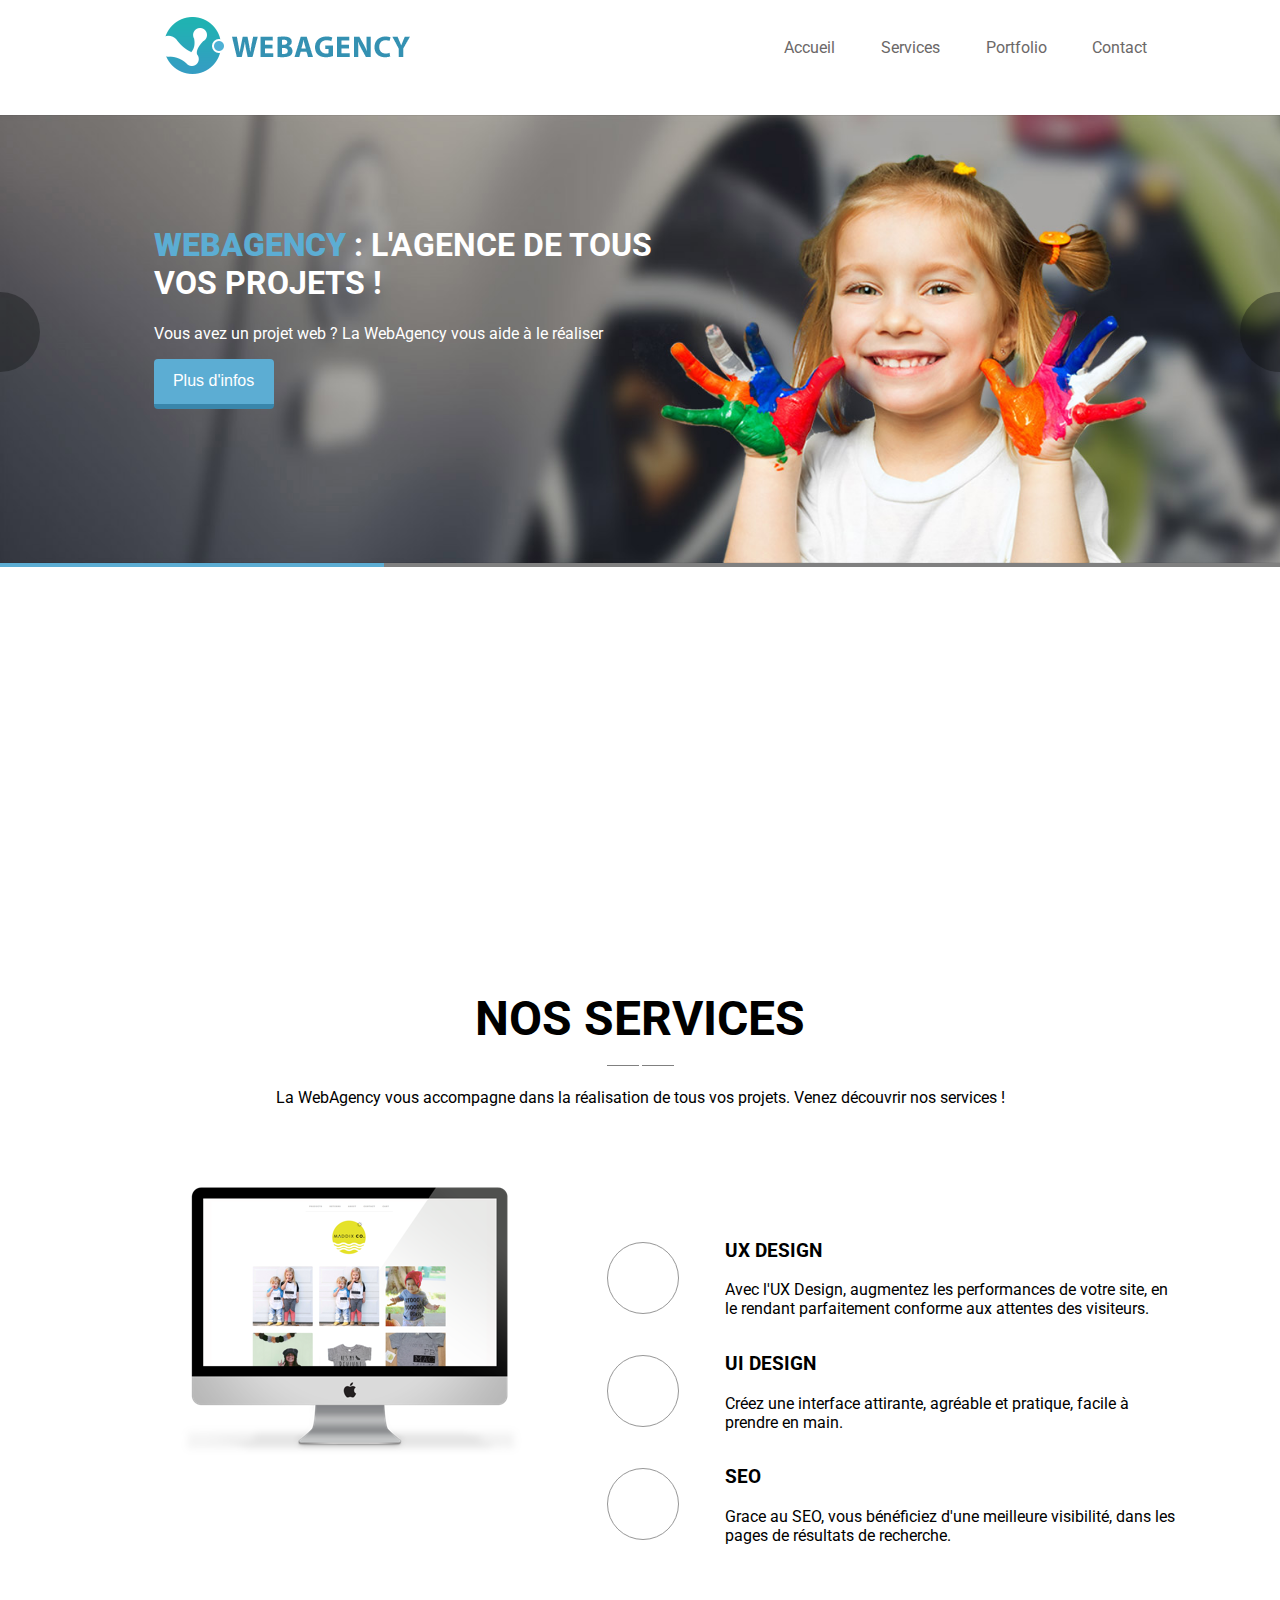
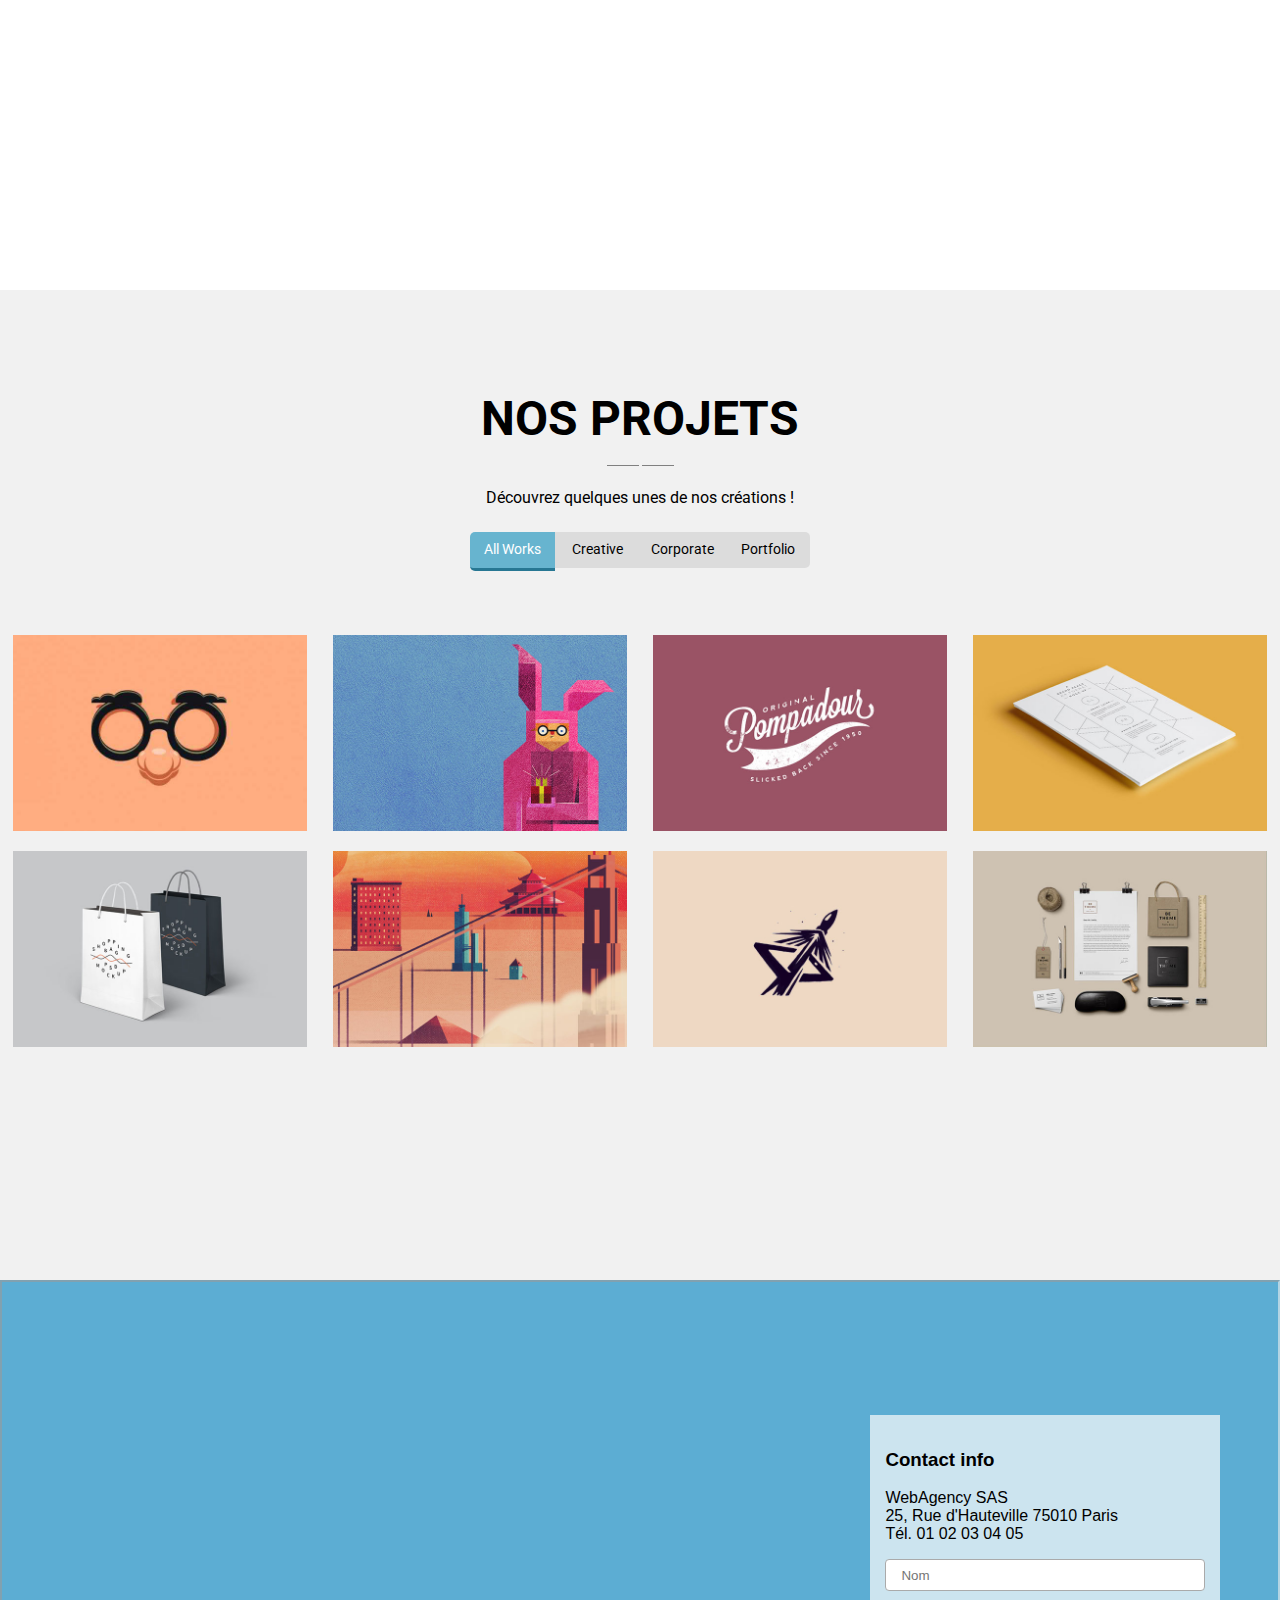
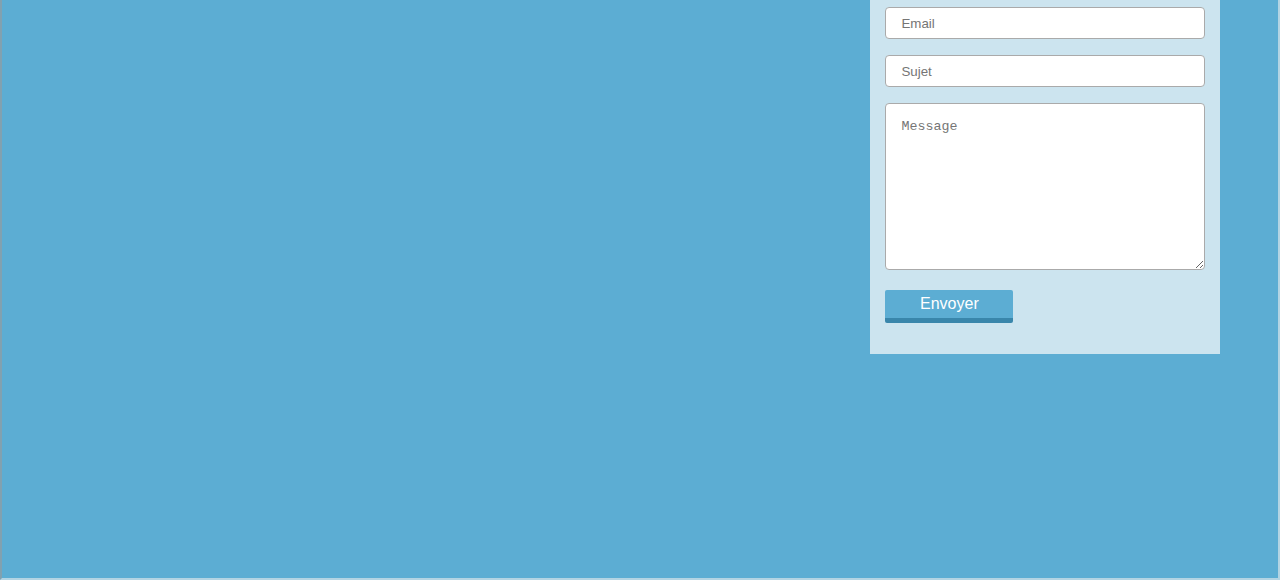
<file: index.html>
<!DOCTYPE html>
<html lang="fr">

<head>
	<meta charset="UTF-8">
	<meta name="viewport" content="width=device-width, initial-scale=1.0">
	<meta http-equiv="X-UA-Compatible" content="ie=edge">

	<meta name="description" content="La WebAgency vous aide à réaliser tous vos projets"/>
	<title>Webagency - création de sites internet sur mesure</title>

	<meta property="og:title" content="Webagency - création de sites internet sur mesure" />
	<meta property="og:type" content="website" />
	<meta property="og:url" content="http://www.maria-eeckman.com" />
	<meta property="og:image" content="http://www.maria-eeckman.com/images/logo.png"/>

	<link rel="stylesheet" href="https://use.fontawesome.com/releases/v5.8.1/css/all.css" integrity="sha384-50oBUHEmvpQ+1lW4y57PTFmhCaXp0ML5d60M1M7uH2+nqUivzIebhndOJK28anvf" crossorigin="anonymous">
  <link href="https://fonts.googleapis.com/css?family=Roboto:400,700,900&display=swap" rel="stylesheet">
	<link rel="stylesheet" href="style.css">
</head>

<body>

<!-- LOGO / MENU -->
	<header id="banniere">
		<div class="header">
			<div id="logo">
				<img class="img_logo" src="images/logo.png" alt="logo de WebAgency">
			</div>

			<nav >
				<ul class="nav_ul_first_page">
					<li class="nav_ul_li_first_page"><a href="#banniere">Accueil</a></li>
					<li class="nav_ul_li_first_page"><a href="#nos_services">Services</a></li>
					<li class="nav_ul_li_first_page"><a href="#nos_projets">Portfolio</a></li>
					<li class="nav_ul_li_first_page"><a href="#contact">Contact</a></li>
				</ul>
			</nav>
		</div>

<!-- BANNIERE FILLETTE -->
		<div class="banniere">

			<div class="texte_banniere">
				<h1><strong>WEBAGENCY</strong> : L'AGENCE DE TOUS VOS PROJETS !</h1>
				<p>Vous avez un projet web ? La WebAgency vous aide à le réaliser</p>
				<button>Plus d'infos</button>
			</div>

			<div class="chevrons_diaporama">
				<div class="chevrons chevron_gauche"><i class="fas fa-chevron-left"></i></div>
				<div class="chevrons chevron_droit"><i class="fas fa-chevron-right"></i></div>
			</div>

<!--BARRE DE PROGRESSION-->
			<div class="progress_gauche"></div>
			<div class="progress_droite"></div>
		</div>
	</header>

<!--BARRE DÉGRADÉE-->
		<div class="barre_degrade_banniere"></div>



<!-- NOS SERVICES -->
	<section id="nos_services">

		<!-- Titre souligné du Point -->
		<div class="services">
			<h2>NOS SERVICES</h2>
			<div class="point">
				<i class="fas fa-circle"></i>
			</div>
			<p class="p_nos_services">La WebAgency vous accompagne dans la réalisation de tous vos projets. Venez découvrir nos services !</p>
		</div>

		<!-- Conteneur image ordi et textes -->
		<div class="conteneur_nos_services">

			<div class="image_ordinateur">
				<img class="img_mac" src="images/main-feature.png" alt="image ordinateur"/>
			</div>

			<!-- Textes à droite de l'ordi -->
			<div class="texte_services">

				<div id="ux_designer">
					<div class="icone_et_point">
						<div class="icone"><i class="fas fa-chart-line"></i></div>
						<div class="point_bleu_icone"><i class="fas fa-circle"></i></div>
					</div>
					<div class="texte">
						<h3>UX DESIGN</h3>
						<p>Avec l'UX Design, augmentez les performances de votre site, en le rendant parfaitement conforme aux attentes des visiteurs.</p>
					</div>
				</div>


				<div id="ui_design">
					<div class="icone_et_point">
						<div class="icone"><i class="fas fa-cubes"></i></div>
						<div class="point_bleu_icone"><i class="fas fa-circle"></i></div>
					</div>
					<div class="texte">
						<h3>UI DESIGN</h3>
						<p class="p">Créez une interface attirante, agréable et pratique, facile à prendre en main.</p>
					</div>
				</div>


				<div id="seo">
					<div class="icone_et_point">
						<div class="icone"><i class="fas fa-chart-pie"></i></div>
						<div class="point_bleu_icone"><i class="fas fa-circle"></i></div>
					</div>
					<div class="texte">
						<h3>SEO</h3>
						<p class="p">Grace au SEO, vous bénéficiez d'une meilleure visibilité, dans les pages de résultats de recherche.</p>
					</div>
				</div>
			</div>
		</div>


<!-- BARRE DÉGRADÉE -->
		<div class="barre_degrade_nos_services"></div>

	</section>



<!-- NOS PROJETS  -->
	<section id="nos_projets">

	  <!-- Titre souligné point -->
		<div class="projets">
			<h2>NOS PROJETS</h2>
			<div class="point">
				<i class="fas fa-circle"></i>
			</div>
			<p>Découvrez quelques unes de nos créations !</p>
		</div>

		<!-- Menu hover Triangle -->
		<div id="menuTriangle" class="barre_menu">
			<ul class="barre_menu_ul">
				<li class="barre_menu_ul_li active">All Works<div class="triangle"><i class="fas fa-caret-down"></i></div></li>
				<li class="barre_menu_ul_li">Creative<div class="triangle"><i class="fas fa-caret-down"></i></div></li>
				<li class="barre_menu_ul_li">Corporate<div class="triangle"><i class="fas fa-caret-down"></i></div></li>
				<li class="barre_menu_ul_li">Portfolio<div class="triangle"><i class="fas fa-caret-down"></i></div></li>
			</ul>
		</div>


		<!-- 8 FIGURES -->
		<div class="conteneur_figures">
			<!-- LUNETTES -->
			<figure class="figures">
				<img src="images/portfolio/01.jpg" class="img" alt="Opticien">
					<figcaption class="texte_figure">
						<p class="p_figures p_figures_bold">Histoire d'y voir !</p>
						<p class="p_figures">Lunettes</p>

							<div class="oeil"><i class="fas fa-eye"></i></div>
					</figcaption>
			</figure>

			<!-- LAPIN -->
			<figure class="figures">
				<img src="images/portfolio/02.jpg" class="img" alt="Déguisements">
					<figcaption class="texte_figure">
						<p class="p_figures p_figures_bold">Le Lapin Rose</p>
						<p class="p_figures">Lapin</p>

							<div class="oeil"><i class="fas fa-eye"></i></div>
					</figcaption>
			</figure>

			<!-- POMPADOUR -->
			<figure class="figures">
				<img src="images/portfolio/03.jpg" class="img" alt="Champagne">
					<figcaption class="texte_figure">
						<p class="p_figures p_figures_bold">Le meilleur du Champagne</p>
						<p class="p_figures">Pompadour</p>

							<div class="oeil"><i class="fas fa-eye"></i></div>
					</figcaption>
			</figure>

			<!-- MAQUETTES -->
			<figure class="figures">
				<img src="images/portfolio/04.jpg" class="img" alt="Constructeurs">
					<figcaption class="texte_figure">
						<p class="p_figures p_figures_bold">Réalisez vos projets</p>
						<p class="p_figures">Maquettes</p>

							<div class="oeil"><i class="fas fa-eye"></i></div>
					</figcaption>
			</figure>

			<!-- SHOPING -->
			<figure class="figures">
				<img src="images/portfolio/05.jpg" class="img" alt="Prêt à porter femme">
					<figcaption class="texte_figure">
						<p class="p_figures p_figures_bold">Lin & Coton</p>
						<p class="p_figures">Shoping</p>

							<div class="oeil"><i class="fas fa-eye"></i></div>
					</figcaption>
			</figure>

			<!-- ARCHITECTES -->
			<figure class="figures">
				<img src="images/portfolio/06.jpg" class="img" alt="Architectes">
					<figcaption class="texte_figure">
						<p class="p_figures p_figures_bold">Au Fil du Temps</p>
						<p class="p_figures">Architectes</p>

							<div class="oeil"><i class="fas fa-eye"></i></div>
					</figcaption>
			</figure>

			<!-- AEROSPATIAL -->
			<figure class="figures">
				<img src="images/portfolio/07.jpg" class="img" alt="Aérospatial">
					<figcaption class="texte_figure">
						<p class="p_figures p_figures_bold">Toujours à la pointe !</p>
						<p class="p_figures">Recherche</p>

							<div class="oeil"><i class="fas fa-eye"></i></div>
					</figcaption>
			</figure>

			<!-- GESTION -->
			<figure class="figures">
				<img src="images/portfolio/08.jpg" class="img" alt="Gestion locative">
					<figcaption class="texte_figure">
						<p class="p_figures p_figures_bold">Pour une meilleure Gestion</p>
						<p class="p_figures">Gestion</p>

							<div class="oeil"><i class="fas fa-eye"></i></div>
					</figcaption>
			</figure>
		</div>

	</section>


<!-- MAPS / FICHE CONTACT -->
	<section id="contact">

<!-- MAPS-->
		<iframe src="https://www.google.com/maps/embed?pb=!1m18!1m12!1m3!1d2624.219816916995!2d2.3476358651250138!3d48.87308595762674!2m3!1f0!2f0!3f0!3m2!1i1024!2i768!4f13.1!3m3!1m2!1s0x47e66e1442c049bb%3A0x30a290491097f07f!2sWebAgency+SAS!5e0!3m2!1sfr!2sfr!4v1557218045913!5m2!1sfr!2sfr" allowfullscreen></iframe>

<!--FORMULAIRE CONTACT-->
		<div id="formulaire">
			<form method="post" action="traitement.php">
				<h3>Contact info</h3>
				<p>WebAgency SAS
				<br><span>25, Rue d'Hauteville 75010 Paris</span>
				<br>Tél. 01 02 03 04 05</p>
				<p><input type="text" name="nom" class="nom" placeholder="Nom" size="31" maxlength="10" required /></p>
      	<p><input type="email" name="email" class="email" placeholder="Email" size="31" maxlength="10" required/><p>
				<p><input type="text" name="sujet" class="sujet" placeholder="Sujet" size="31" maxlength="10" required /></p>
  			<textarea name="message" class="message" placeholder="Message" rows="9" cols="32" required ></textarea>
      	<p class="bouton_envoyer" ><input type="submit" class="envoyer" value="Envoyer" /></p> <!--Bouton Envoyer-->
			</form>
		</div>

	</section>

</body>
</file>
<file: style.css>
html{
height: 100%;
width: 100%;
}

body {
  border: 0;
  padding: 0;
  box-sizing: border-box;
  margin: 0;
  width: 100%;
  height: 100%;
  font-family: 'Roboto', sans-serif;
}

/* --- HEADER --- */
.header {
  display: flex;
  justify-content: space-around;
  position: fixed;
  background-color: white;
  height: 95px;
  width: 100%;
  z-index: 3000;
  top: 0;
}

#logo {
  height: 70px;
  width: 30%;
  padding-top: 17px;
  background-repeat: no-repeat;
  margin-left: 3rem;
}

nav {
  position: relative;
  height: 95px;
  width: 32%;
}

.nav_ul_first_page {
  position: absolute;
  display: flex;
  flex-direction: row;
  justify-content: space-around;
  list-style-type: none;
  width: 100%;
  height: 95px;
  margin: 0 0 0 0;
  padding-left: 0;
}

a {
  text-decoration: none;
  color: #6b6868;
  margin-top: -2px;
}

.nav_ul_li_first_page {
  font-size: 1rem;
  height: 90px;
  display: flex;
  align-items: center;
  border-top: 3px solid transparent;
}

.nav_ul_li_first_page:hover {
  border-top: 3px solid #5cadd3;
}

/* --- BANNIERE --- */
#banniere {
  position: relative;
  background-image: url(images/slider/bg1.jpg);
  background-repeat: no-repeat;
  background-size: auto 37vw;
  background-position-y: 7vw;
  height: 100%;
  width: 100%;
}

.texte_banniere {
  position: absolute;
  width: 40%;
  margin-left: 12%;
  top: 16vw;
  color: white;
}

h1 {
  font-size: 32px;
}

h1 strong {
  color: #5cadd3;
}

button {
  position: absolute;
  top: 14vw;
  background-color: #5cadd3;
  color: #FFFFFF;
  width: 120px;
  height: 50px;
  font-size: 16px;
  border: none;
  border-bottom: 5px solid #3986ab;
  border-radius: 4px;
  cursor: pointer;
}

.chevrons_diaporama {
  position: absolute;
  top: 24vw;
  width: 100%;
  height: 50px;
  display: flex;
  flex-direction: row;
  justify-content: space-between;
  align-items: center;
}

.chevrons {
  width: 40px;
  height: 80px;
  display: flex;
  justify-content: center;
  align-items: center;
  font-size: x-large;
  color: white;
  background-color: #0e101061;
  cursor: pointer;
}

.chevron_gauche {
  border-radius: 0 50px 50px 0;
}

.chevron_droit {
  border-radius: 50px 0 0 50px;
}

.progress_gauche {
  position: absolute;
  top: 44vw;
  left: 0;
  width: 30%;
  height: 4px;
  background-color: #5cadd3;
  z-index: 2000;
}

.progress_droite {
  position: absolute;
  top: 44vw;
  left: 0;
  width: 100%;
  height: 4px;
  background-color: grey;
  z-index: 1000;
}

.barre_degrade_banniere {
  position: absolute;
  top: 83vh;
  height: 90px;
  width: 100%;
  background-image: linear-gradient(to top, #ccc, white);
}

/* --- SECTION NOS SERVICES ---*/
#nos_services {
  position: relative;
  width: 100%;
  height: 100%;
}

.services {
  text-align: center;
  padding-top: 50px;
}

/* --- Séparateur ---*/
.point:before, .point:after {
  content: '';
  display: inline-block;
  vertical-align: middle;
  width: 2rem;
  height: 1px;
  background: grey;
}

.point_bleu {
  color: #5cadd3;
  text-align: center;
  font-size: 0.8em;
}

.conteneur_nos_services {
  display: flex;
  flex-direction: row;
  justify-content: center;
  flex-wrap: wrap;
  margin-top: 100px;
  margin-bottom: 0px;
}

.image_ordinateur {
  padding-right: 5%;
}

.texte_services {
  width: 45%;
  display: flex;
  flex-direction: column;
  padding-top: 60px;
}

#ux_designer, #ui_design, #seo {
  display: flex;
  flex-direction: row;
}

.texte {
  width: 95%;
  padding-left: 1%;
}

.icone_et_point {
  color: #5cadd3;
  margin-right: 40px;
  width: 15%;
  display: flex;
  align-items: center;
  position: relative;
}

.icone {
  color: #5cadd3;
  font-size: 2.5em;
  border: 1px solid #979797;
  border-radius: 50%;
  width: 70px;
  height: 70px;
  display: flex;
  justify-content: center;
  align-items: center;
  position: absolute;
}

.point_bleu_icone {
  position: absolute;
  left: 65px;
  font-size: 0.8em;
  background-color: white;
}

h2 {
  font-size: 3rem;
  font-weight: bold;
  margin-bottom: 10px;
}

.barre_degrade_nos_services {
  position: absolute;
  bottom: 0;
  height: 90px;
  width: 100%;
  background-image: linear-gradient(to top, #ccc, white);
}

/* --- NOS PROJETS --- */
#nos_projets {
  width: 100%;
  height: 100%;
  background-color: #f1f1f1;
}

.projets {
  text-align: center;
  padding-top: 60px;
}

.point:before, .point:after {
  content: '';
  display: inline-block;
  vertical-align: middle;
  width: 2rem;
  height: 1px;
  background: grey;
}

.point {
  color: #5cadd3;
  text-align: center;
  font-size: 0.8em;
}

.barre_menu {
  width: 40%;
  height: 32px;
  display: flex;
  justify-content: center;
  align-items: center;
  padding-top: 10px;
  padding-bottom: 10px;
  margin: auto;
}

.barre_menu_ul {
  width: 60%;
  height: 34px;
  display: flex;
  flex-direction: row;
  justify-content: center;
  list-style-type: none;
  margin: 0;
  padding: 0;
  border: none;
}

.barre_menu_ul_li {
  font-size: 0.9rem;
  background-color: #9e9e9e40;
  width: 85px;
  height: 36px;
  display: flex;
  flex-direction: row;
  justify-content: center;
  align-items: center;
  border: none;
  position: relative;
  cursor: pointer;
}

.barre_menu_ul_li:hover {
  background-color: #349dc2ba;
  border-bottom: 3px solid #277793;
  color: white;
}

.barre_menu_ul_li:nth-child(1) {
  border-radius: 5px 0px 0px 5px;
}

.barre_menu_ul_li:nth-child(4) {
  border-radius: 0px 5px 5px 0px;
}

#menuTriangle :not(:hover) .active {
  background-color: #349dc2ba;
  border-bottom: 3px solid #277793;
  color: white;
}

/* --- TRIANGLE SOUS LE MENU --- */
.triangle {
  position: absolute;
  bottom: -23px;
  color: #277793;
  opacity: 0;
  font-size: 30px;
}

#menuTriangle :not(:hover) .active .triangle {
  opacity: 1;
}

.barre_menu_ul_li:hover .triangle {
  opacity: 1;
}

/* --- 8 FIGURES --- */
.conteneur_figures {
  display: flex;
  flex-direction: row;
  justify-content: space-around;
  flex-wrap: wrap;
  width: 100%;
  margin-top: 50px;
  margin-bottom: 70PX
}

.figures {
  margin-bottom: 20px;
  width: 17%;
  position: relative;
  display: flex;
  flex-direction: column;
}

.figures:hover>.texte_figure {
  opacity: 1;
}

.img {
  max-width: 100%;
}

.p_figures {
  padding-left: 5px;
  width: 98%;
  padding-bottom: 0px;
  margin: 2px;
  color: white;
}

.p_figures_bold {
  font-weight: bold;
}

figcaption {
  background-color: #5a49498f;
  opacity: 0;
  width: 100%;
  height: 35px;
  position: absolute;
  bottom: 0;
  margin-top: 15px;
  box-sizing: content-box;
  padding-bottom: 30px;
  padding-top: 10px;
}

.oeil {
  height: 30px;
  width: 30px;
  border: 1px solid white;
  border-radius: 50%;
  background-color: #5cadd3;
  color: white;
  text-align: center;
  font-size: large;
  padding: 12px 8px 4px 9px;
  position: absolute;
  right: 5%;
  bottom: 65%;
  cursor: pointer;
}

/* --- CONTACT - */
#contact {
  background-color: #5cadd3;
  width: 100%;
  height: 100%;
  display: flex;
  flex-direction: row;
  justify-content: space-between;
  position: relative;
}

iframe {
  width: 100%;
  opacity: 0.6;
}
/* --- FORMULAIRE --- */
#formulaire {
  background-color: #fbfbfbb5;
  position: absolute;
  width: 25%;
  right: 5%;
  top: 15%;
  left: 68%;
  padding: 15px;
  font-family: "roboto-medium-webfont", Arial, Helvetica, sans-serif;
  text-align: left;
}

.bouton_envoyer {
  border-bottom: 5px solid #3986ab;
  background-color: #5cadd3;
  width: 120px;
  text-align: center;
  padding: 4px;
  border-radius: 2px;
  color: white;
}

.envoyer {
  background-color: #5cadd3;
  border: unset;
  color: white;
  font-size: medium;
  cursor: pointer;
}

.submit {
  background-color: #5cadd3;
}

.nom {
  width: 100%;
  height: 20px;
  border-radius: 4px;
  border: 1px solid #AAA;
  padding: 15px;
  box-sizing: border-box;
}

.sujet {
  width: 100%;
  height: 20px;
  border-radius: 4px;
  border: 1px solid #AAA;
  padding: 15px;
  box-sizing: border-box;
}

.email {
  width: 100%;
  height: 20px;
  border-radius: 4px;
  border: 1px solid #AAA;
  padding: 15px;
  box-sizing: border-box;
}

.message {
  width: 100%;
  border-radius: 4px;
  border: 1px solid #AAA;
  padding: 15px;
  box-sizing: border-box;
  color: white;
}


/* ------- MEDIA QUERIES ------- */

/* -- FORMAT 1440 -- */
@media all and (min-width: 1440px) {

  .barre_degrade_banniere {
    display: none;
    /*top: 100vh;
    height: 110px;*/
  }

  #nos_services{
    padding-top: 0;
  }

  #nos_services{
    padding-top: 5vh;
    height: 100%;
  }

  .barre_degrade_nos_services {
    display: none;
    /*height: 110px;
    top: 120vh;
    z-index: -10;*/
  }

  #nos_projets{
    height: 100%;
  }
}

/*  FORMAT 1024  */
@media all and (min-width: 1024px) and (max-width: 1439px) {

  .barre_degrade_banniere {
    display: none;
    /*position: absolute;
    top: 73vh;
    height: 106px;
    width: 100%;
    background-image: linear-gradient(to top, #ccc, white);*/
  }

  button {
    top: unset;
  }

  #banniere {
    background-size: auto 35vw;
    background-position-y: 9vw;
  }

  #nos_services{
    height: 110vh;
  }
  .image_ordinateur {
    padding-right: unset;
  }

  .conteneur_nos_services {
    margin-top: 54px;
  }

  .barre_degrade_nos_services {
    top: 150vh;
    height: 50px;
    z-index: -10;
  }

  #nos_projets{
    height: 110vh;
  }

  .figures {
    width: 23%;
    margin: 10px;
  }

  .barre_menu {
    width: 100%;
  }
}

/* -- FORMAT I-PAD -- */
@media all and (min-width: 768px) and (max-width: 1023px) {

  #banniere{
    margin-top: 7vW;
    height: 40vh;
  }

  nav {
    width: 45%;
  }

  .texte_banniere {
    top: 18vw;
  }

  h1 {
    font-size: 23px;
  }

  button {
    top: 19vw;
    width: 105px;
    height: 40px;
    font-size: 15px;
  }

  .barre_degrade_banniere {
    display: none;
    /*top: 40vh;
    height: 95px;*/
  }

  #nos_services{
    height: 70%;
  }
  .conteneur_nos_services {
    display: flex;
    flex-direction: row;
    justify-content: center;
    margin-top: 43px;
  }

  .image_ordinateur {
    padding-right: unset;
    width: unset;
  }

  .img_mac {
    width: 50vw;
  }

  .texte_services {
    padding-top: 40px;
    font-size: 15px;
  }

  .barre_degrade_nos_services {
    display: none;
    /*z-index: -10;
    height: 87px;
    top: 62vh;*/
  }

  .barre_menu_ul {
    width: unset;
  }

  #nos_projets{
    height: 100%;
    padding-top: 0;
  }

  .projets{
    padding-top: 1%;
  }

  #contact{
    margin-top: 50%;
    height: 100%;
  }

  .figures {
    width: 32%;
    margin: 10px;
  }

  #formulaire {
    left: unset;
    width: auto;
  }
}


/* -- FORMAT AUTOUR DES 700 -- */
@media all and (min-width: 376px) and (max-width: 767px) {

  .header {
    flex-direction: column;
    align-items: center;
    height: 18VW;
  }

  #banniere{
    height: 50%;
  }

  #logo{
    margin-left: 0;
    padding-top: 1vh;
  }

  nav{
    height: 4vw;
    width: 80%;
  }

 .nav_ul_first_page {
    height: 3vw;
  }

  .nav_ul_li_first_page {
    height: 3vw;
  }

  .banniere{
    height: 100%;
    margin-top: 9vw;
  }

  .texte_banniere {
    top: 17vw;
    margin-left: 9%;
    width: 50%;
  }

  h1 {
    font-size: 20px;
  }

  p{
    width: 90%
    font-size: 5px;
  }

  button {
    display: none;
  }

  .barre_degrade_banniere {
    display: none;
    /*top: 60vw;*/
  }

  .barre_degrade_nos_services {
    display: none;
    /*top: 60vw;*/
  }

  #nos_services{
    height:  100%;
  }

  .services{
    padding-top: 0;
  }

  .texte_services{
    width: 90%;
    height: 100%;
  }

  .texte{
    margin-left: 3vw;
  }

  .barre_menu{
    width: 100%;
  }
   #nos_projets{
   height: 100%;
   margin-top: 50%;
  }

  #contact{
  margin-top: 70%;
}

  .figures{
    margin: 2px 2px 20px 2px;
    width: 40%;
  }

  #formulaire{
    width: 40%;
    left: 50%;
  }
}


/* -- FORMAT IPHONE 6 --*/
@media all and (max-width: 375px) {

  .header {
    flex-direction: column;
    align-items: center;
    height: 112px;
  }

  #logo {
    height: unset;
    width: unset;
    padding-top: 1.5vh;
    background-repeat: unset;
    margin-left: unset;
  }

  nav {
    position: unset;
    height: 9vw;
    width: 100%;
  }

  .nav_ul_first_page {
    height: 9vw;
  }

  .nav_ul_li_first_page {
    height: 30px;
  }

  #banniere {
    background-size: auto 141vw;
    background-position-x: -155vw;
    background-position-y: 27vw;
  }

  .texte_banniere {
    width: unset;
    top: 49vw;
    margin: 10px;
  }

  h1 {
    font-size: 24px;
  }

  button {
    top: 66vw;
  }

  .chevrons_diaporama {
    display: none;
  }

  .progress_gauche {
    top: 167vw;
  }

  .progress_droite {
    top: 167vw;
  }

  .barre_degrade_banniere {
    display: none;
  }

  h2 {
    font-size: 2rem;
  }

  .conteneur_nos_services {
    margin-top: unset;
  }

  .services {
    text-align: center;
    padding-top: 24vw;
  }

  .image_ordinateur {
    display: none;
  }

  .p_nos_services {
    margin: 10px;
  }

  .barre_degrade_nos_services {
    display: none;
  }

  .texte_services {
    width: unset;
    display: flex;
    flex-direction: column;
    margin: 10px;
    padding-top: 5vw;
    font-size: 15px;
  }

  #nos_projets{
    height: 320vh;
  }

  .projets {
    padding-top: 23vw;
  }

  .barre_menu_ul {
    width: unset;
  }

  .conteneur_figures {
    margin-top: 14px;
    margin-bottom: 10px;
  }

  .figures {
    margin-bottom: unset;
    width: 80%;
    margin: 10px;
  }

  figcaption {
    height: 10%;
    font-size: 10px;
  }

  #contact {
    justify-content: center;
  }

  #formulaire {
    width: unset;
    right: unset;
    left: unset;
  }
}
</file>
